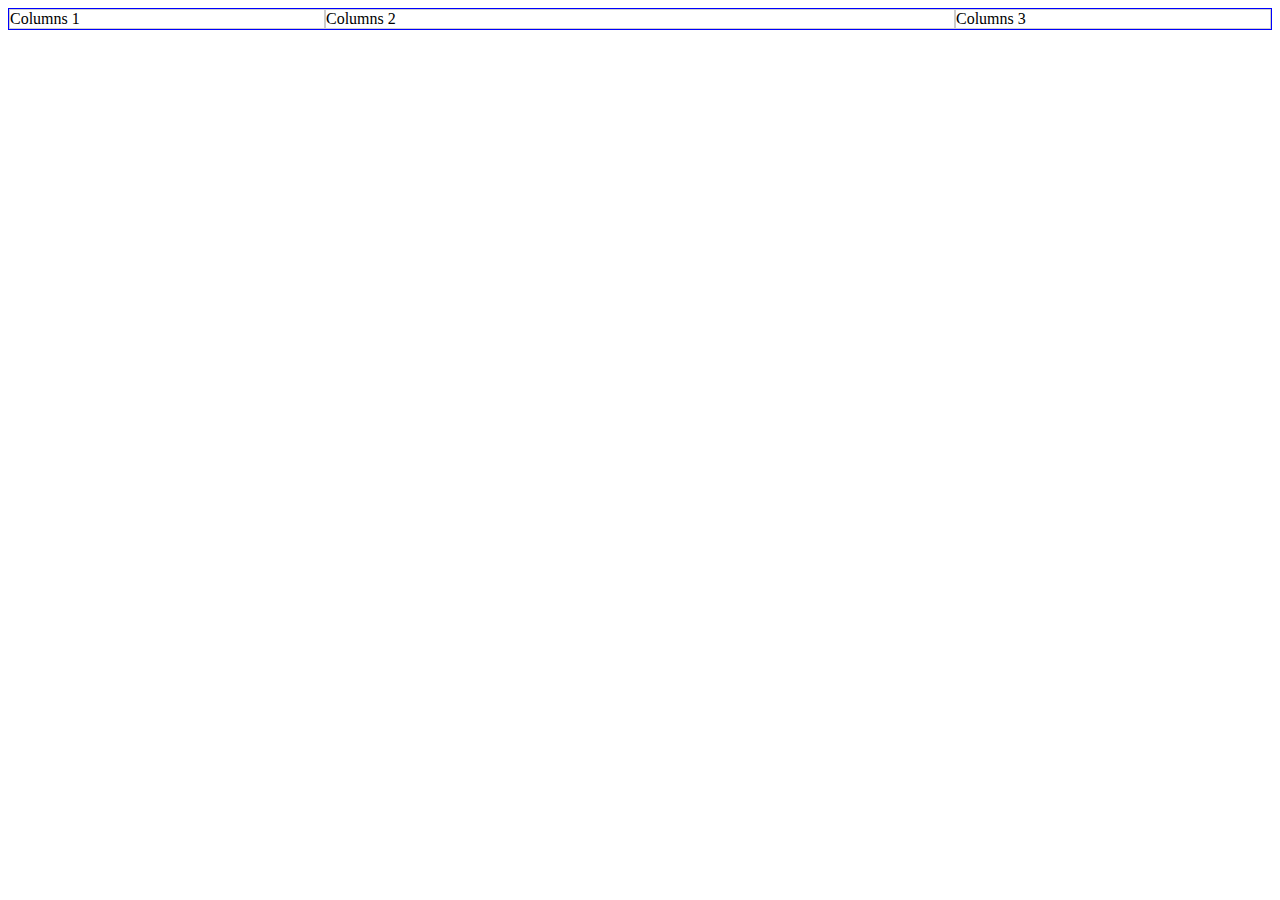
<file: example/cols_with_flex.html>
<!DOCTYPE html>
<html lang="en">
<head>
    <style>
        .columns {
            border: solid 1px blue;
            display: flex;
        }
        .columns div {
            border: solid 1px #ccc;
            flex: 1;
        }
        .columns div:nth-of-type(2) {
            flex: 2;
        }
    </style>
    <meta charset="UTF-8">
    <meta name="viewport" content="width=device-width, initial-scale=1.0">
    <title>Document</title>
</head>
<body>
    <div class="columns">
        <div>Columns 1</div>
        <div>Columns 2</div>
        <div>Columns 3</div>
    </div>
</body>
</html>
</file>
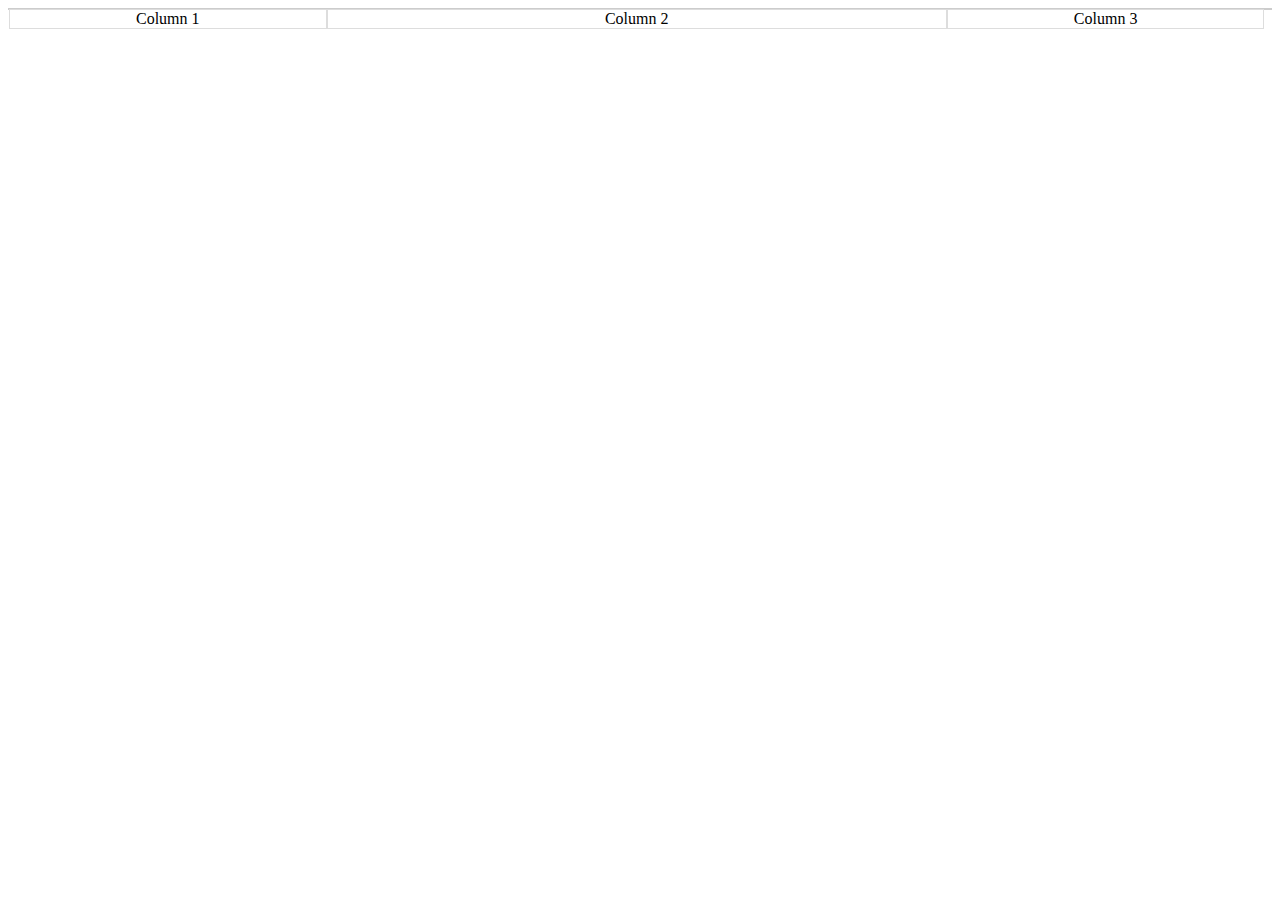
<file: example/cols_with_float.html>
<!DOCTYPE html>
<html lang="en">
<head>
    <style>
        .columns {
            border: solid 1px #ccc;
        }

        .columns div {
            border: solid 1px #ddd;
            float: left;
            text-align: center;
        }

    
        #sx {
            width: 25%;
        }
        
        #ctr {
            width: 49%;
        }
        
        #dx {
            width: 25%;
        }
        
    </style>
    <meta charset="UTF-8">
    <meta name="viewport" content="width=device-width, initial-scale=1.0">
    <title>Document</title>
</head>
<body>
    <div class="columns">
        <div id="sx">Column 1</div>
        <div id="ctr">Column 2</div>
        <div id="dx">Column 3</div>
    </div>
</body>
</html>
</file>
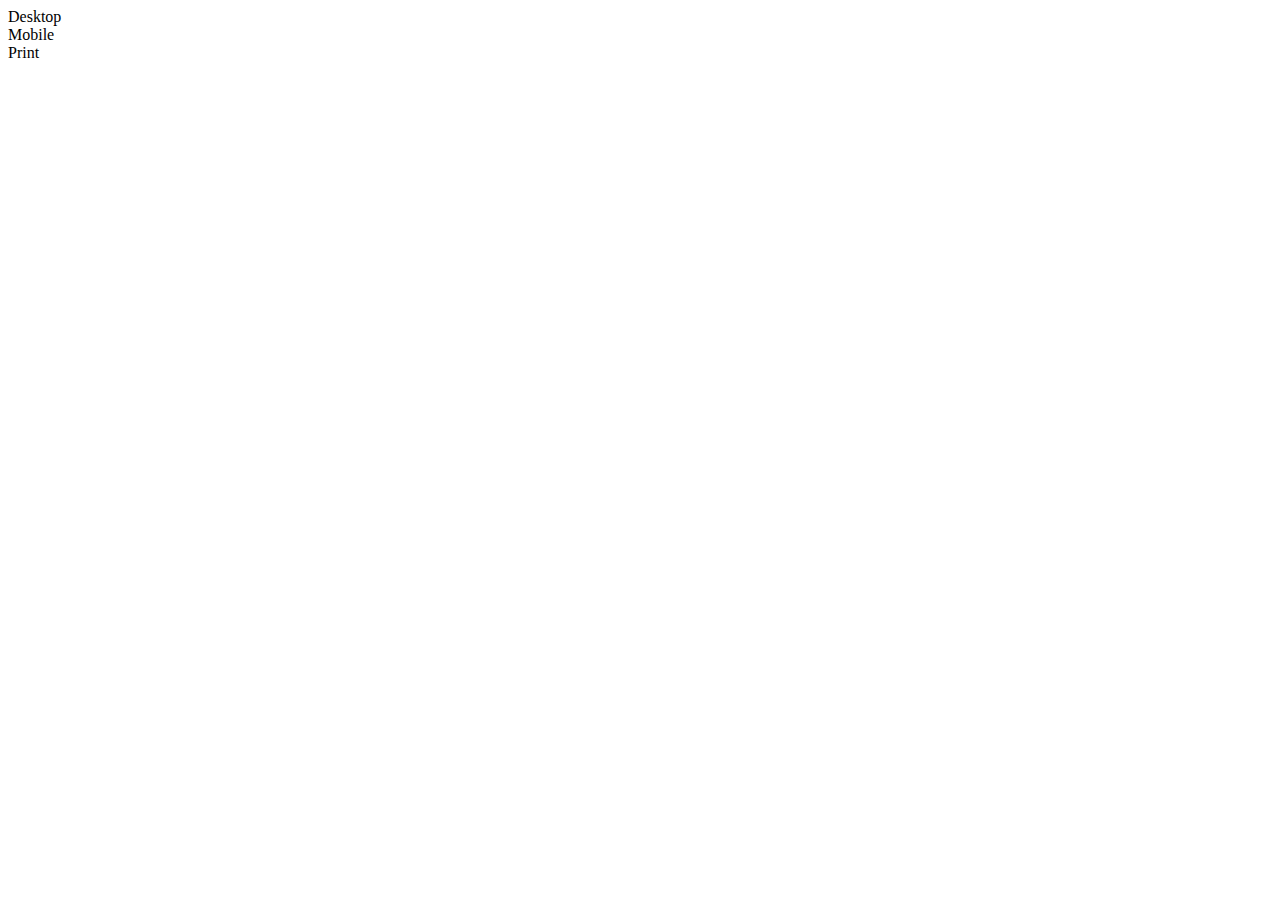
<file: example/reponsive_media_queries.html>
<!DOCTYPE html>
<html lang="en">
<head>
    <meta charset="UTF-8">
    <meta name="viewport" content="width=device-width, initial-scale=1.0">
    <title>Document</title>
</head>
<body>
    <div class="desktop">Desktop</div>
    <div class="movile">Mobile</div>
    <div class="print">Print</div>
</body>
</html>
</file>
